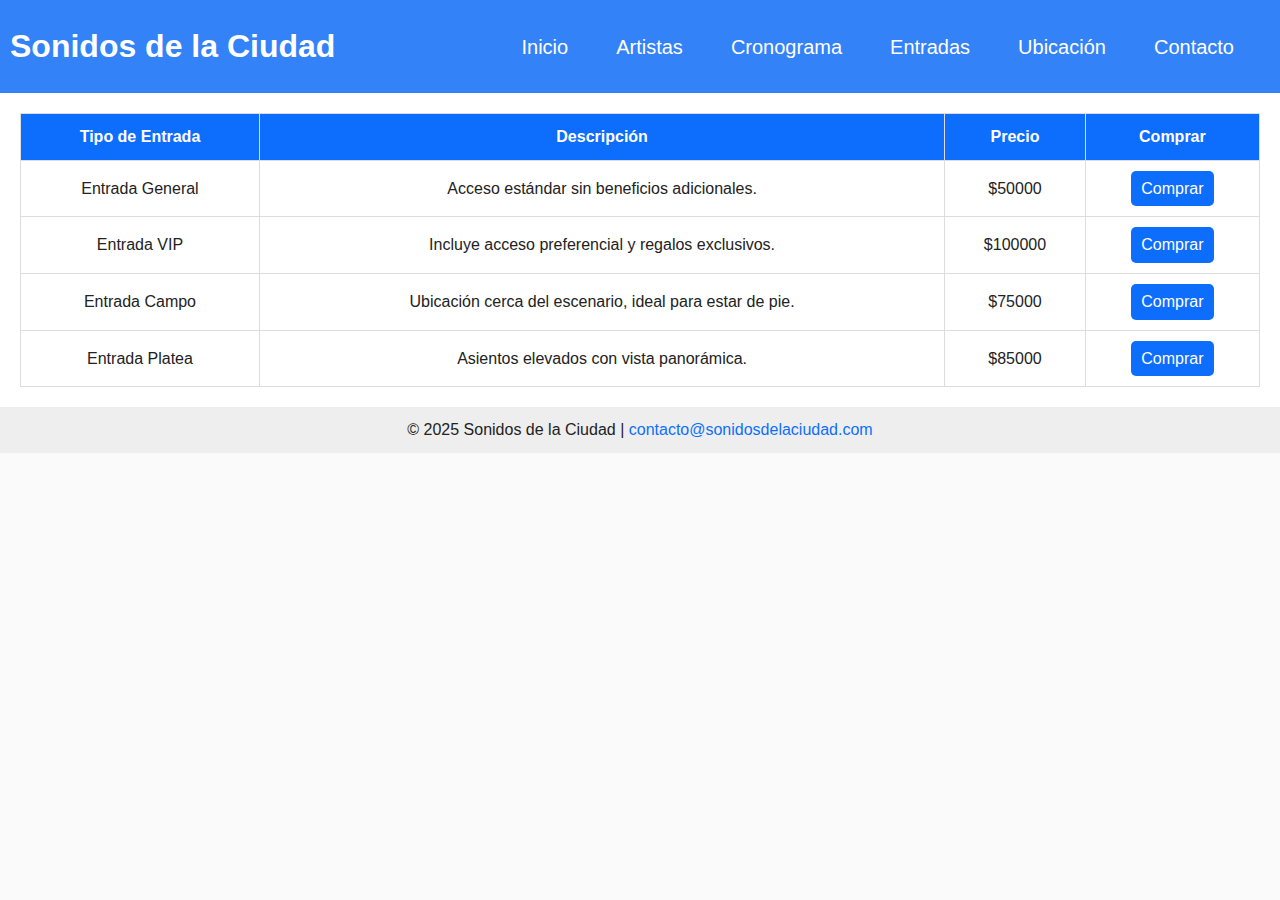
<file: Tp2-ProgIII/Tp1-ProgIII/entradas.html>
<!DOCTYPE html>
<html lang="es">
<head>
  <link rel="stylesheet" href="css/estilos-tp2.css">
  <link rel="stylesheet" href="https://cdnjs.cloudflare.com/ajax/libs/font-awesome/6.4.0/css/all.min.css">
  <meta charset="UTF-8">
  <meta name="viewport" content="width=device-width, initial-scale=1.0">
  <link rel="stylesheet" href="css/estilos.css">
  <link rel="icon" href="img/festival-icono.ico">
  <title>Entradas</title>
  
</head>
<body>

<header class="header">
  <h1>Sonidos de la Ciudad</h1>
  <nav class="menu">
    <ul>
      <li><a href="index.html">Inicio</a></li>
      <li><a href="artistas.html">Artistas</a></li>
      <li><a href="cronograma.html">Cronograma</a></li>
      <li><a href="entradas.html">Entradas</a></li>
      <li><a href="ubicacion.html">Ubicación</a></li>
      <li><a href="contacto.html">Contacto</a></li>
    </ul>
  </nav>
</header>

<main>
  <table border="1">
    <thead>
        <tr>
            <th>Tipo de Entrada</th>
            <th>Descripción</th>
            <th>Precio</th>
            <th>Comprar</th>
        </tr>
    </thead>
    <tbody>
        <tr>
            <td>Entrada General</td>
            <td>Acceso estándar sin beneficios adicionales.</td>
            <td>$50000</td>
            <td><a href="https://www.entradaweb.com.ar">Comprar</a></td>
        </tr>
        <tr>
            <td>Entrada VIP</td>
            <td>Incluye acceso preferencial y regalos exclusivos.</td>
            <td>$100000</td>
            <td><a href="https://www.entradaweb.com.ar">Comprar</a></td>
        </tr>
        <tr>
            <td>Entrada Campo</td>
            <td>Ubicación cerca del escenario, ideal para estar de pie.</td>
            <td>$75000</td>
            <td><a href="https://www.entradaweb.com.ar">Comprar</a></td>
        </tr>
        <tr>
            <td>Entrada Platea</td>
            <td>Asientos elevados con vista panorámica.</td>
            <td>$85000</td>
            <td><a href="https://www.entradaweb.com.ar">Comprar</a></td>
        </tr>
    </tbody>
  </table>
</main>
<footer>
  <p>&copy; 2025 Sonidos de la Ciudad | <a href="mailto:contacto@sonidosdelaciudad.com">contacto@sonidosdelaciudad.com</a></p>
</footer>

</body>
</html>
</file>
<file: Tp2-ProgIII/Tp1-ProgIII/css/estilos.css>
body {
  font-family: Arial, sans-serif;
  line-height: 1.6;
  margin: 0;
  padding: 0;
  background-color: #fafafa;
}
.centrado,h2{
  text-align: center;
}
h3{
  padding-top: 40px;
  font-size: 20px;
}

header, nav, main, footer {
  padding: 20px;
}
.header{
  display: flex;
  justify-content: space-between;
  align-items: center;
  padding: 5px 10px;
  background-color:rgb(52, 130, 247) ;
  color: white;
}

nav ul {
  list-style: none;
  display: flex;
  gap: 10px;
  padding: 0;
}

nav a {
  text-decoration: none;
  color: white;
  font-size: 20px;
  padding: 5px 10px;
  border-radius: 5px;
  transition: 0.3s;
}
nav a:hover {
  background-color: #084298;
}
.menu{
  display: flex;
  gap: 10px;
}

footer {
  text-align: center;
  background-color: #eee;
  padding: 10px;
}
.map{
  width: 70%;
  height: 300px;
  border: 10px solid #eee;
  border-radius: 10px;
  justify-content: center;
  align-items: center;
  display: flex;
  margin: 0 auto;
}
table {
    width: 100%;
    border-collapse: collapse;
    text-align: center;
}

th, td {
    padding: 10px;
    border: 1px solid #ddd;
}

th {
    background-color:rgb(13, 109, 252);
    color: white;
}

td a {
    display: inline-block;
    padding: 5px 10px;
    background-color: rgb(13, 109, 252);
    color: white;
    text-decoration: none;
    border-radius: 5px;
}

td a:hover {
    background-color: #084298;
}


iframe{
  border-radius: 15px;
  border: 3px;
  box-shadow: 0px 4px 8px rgba(0, 0, 0, 0.3); 
  margin: 0 auto;
  justify-content: center;
  display: flex;
}
a {
  color: #0d6efd;
  text-decoration: none;
}

article {
  width: 80%;
  margin: 0 auto;
}
article img {
  width: 50%;
  border-radius: 10px;
  margin-bottom: 20px;
  justify-content: center;
}
</file>
<file: Tp2-ProgIII/Tp1-ProgIII/css/estilos-tp2.css>
/* RESET BÁSICO */
* {
  margin: 0;
  padding: 0;
  box-sizing: border-box;
}

/* FUENTES Y PALETA */
@import url('https://fonts.googleapis.com/css2?family=Montserrat:wght@400;600&display=swap');

body {
  font-family: 'Montserrat', sans-serif;
  background-color: #f9f9f9;
  color: #222;
  line-height: 1.6;
}

/* PALETA DE COLORES */
:root {
  --principal: #0d6efd;
  --fondo: #ffffff;
  --texto: #222;
  --secundario: #084298;
  --acento: #ffe066;
}

/* HEADER Y NAV */
.header {
  background-color: var(--principal);
  color: white;
  padding: 1rem 2rem;
  position: sticky;
  top: 0;
  z-index: 1000;
}
header > h1{
  text-align: left;
}
nav.menu ul {
  display: flex;
  gap: 1rem;
  list-style: none;
  flex-wrap: wrap;
  justify-content: center;
}

nav.menu a {
  color: white;
  text-decoration: none;
  padding: 0.5rem 1rem;
  border-radius: 8px;
  transition: background-color 0.3s ease;
}

nav.menu a:hover {
  background-color: var(--secundario);
}

/* MAIN */
main {
  padding: 2rem;
  background-color: var(--fondo);
}

h1{
  text-align: center;
  margin: 1rem 0;
  color: var(--fondo);
}
h2, h3 {
  text-align: center;
  margin: 1rem 0;
  color: var(--principal);
}

h2::after {
  content: "";
  display: block;
  width: 60px;
  height: 3px;
  margin: 0.5rem auto;
  background-color: var(--acento);
}

p.centrado {
  text-align: center;
  font-size: 1.1rem;
  margin-bottom: 1.5rem;
}

/* BOTONES */
button, .boton {
  background-color: var(--principal);
  color: white;
  padding: 0.8rem 1.2rem;
  border: none;
  border-radius: 8px;
  font-weight: 600;
  cursor: pointer;
  transition: transform 0.2s ease, background-color 0.3s ease;
}

button:hover, .boton:hover {
  background-color: var(--secundario);
  transform: scale(1.05);
}
button > a{
  color: var(--fondo);
}

/* FORMULARIO CONTACTO */
form input, form textarea {
  width: 100%;
  padding: 0.75rem;
  border: 1px solid #ccc;
  border-radius: 6px;
  font-size: 1rem;
  margin-bottom: 1rem;
}

input:focus, textarea:focus {
  border-color: var(--principal);
  outline: none;
  box-shadow: 0 0 0 3px rgba(13, 110, 253, 0.1);
}

/* PSEUDOCLASE Y PSEUDOELEMENTO */


/* TRANSFORMACIONES */
.card {
  transition: transform 0.4s ease;
}

.card:hover {
  transform: rotate(1deg) scale(1.03);
}

img {
  max-width: 100%;
  border-radius: 12px;
  transition: all 0.5s ease;
}

img:hover {
  transform: scale(1.02);
}

/* ICONS */
.icono {
  font-size: 1.5rem;
  margin-right: 0.5rem;
  color: var(--principal);
}

/* RESPONSIVE */
@media (max-width: 768px) {
  nav.menu ul {
    flex-direction: column;
    align-items: center;
  }

  .map {
    width: 100%;
  }
}

@media (min-width: 769px) and (max-width: 1024px) {
  main {
    padding: 1.5rem;
  }
}

@media (max-width: 480px) {
  h1, h2 {
    font-size: 1.8rem;
  }

  .menu {
    flex-direction: column;
  }

  footer {
    font-size: 0.9rem;
  }
}
</file>
